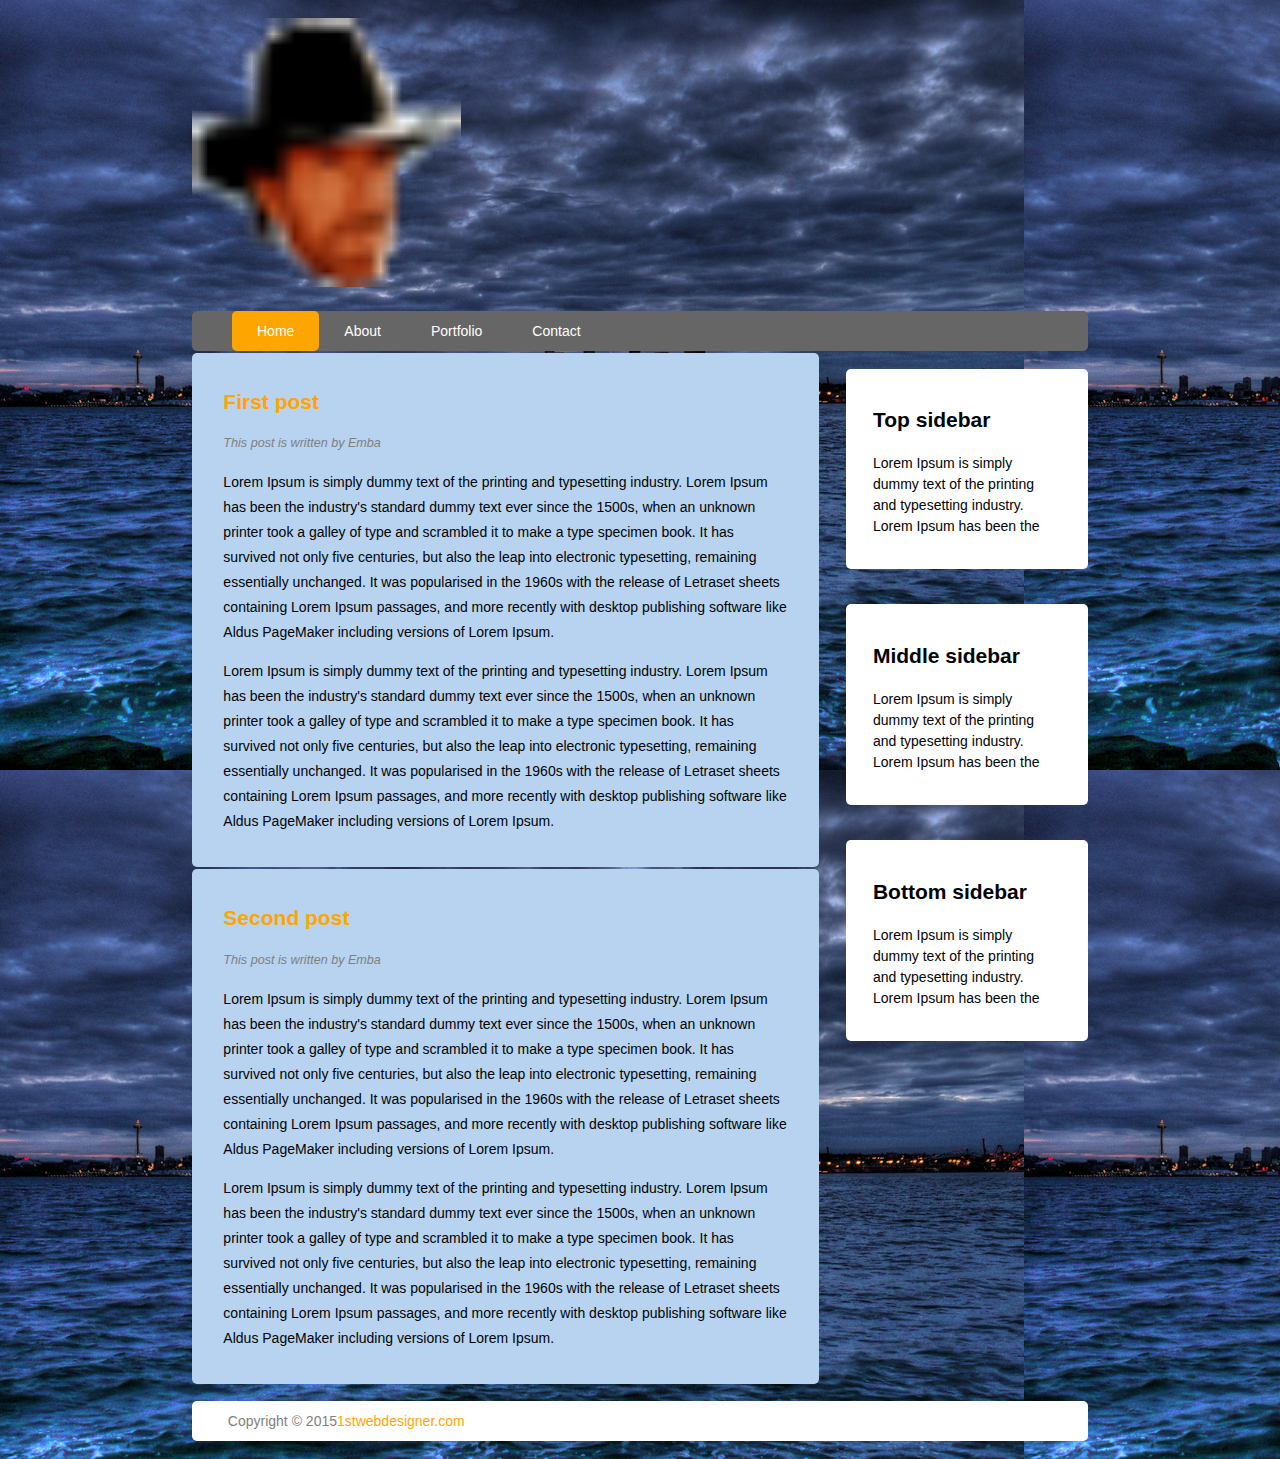
<file: 1swebdesigner/index.html>
<!DOCTYPE html>
<html lang="en">
  <head>
    <title>HTML5/CSS3 Responsive Theme</title>
    <meta charset="utf-8" />
    <link rel="stylesheet" href="style.css" type="text/css">
    <!--<meta name="viewport" content="width-device-width initial-scale=1.0">-->
  </head>
  <body class="body">
    <header class="mainHeader">
      <img src="img/logo.png">
      <nav>
        <ul>
          <li class="active">
            <a href="#">Home</a>
          </li>

          <li>
            <a href="#">About</a>
          </li>

          <li>
            <a href="#">Portfolio</a>
          </li>

          <li>
            <a href="#">Contact</a>
          </li>

        </ul>
      </nav>
    </header>

    <div class="mainContent">
        <div class="content">
          <article class="top-content">
            <header>
              <h2><a href="#" title="First post">First post</a> </h2>
            </header>
            <footer>
              <p class="post-info">This post is written by Emba</p>
            </footer>
            <content>
              <p>Lorem Ipsum is simply dummy text of the printing and typesetting industry. Lorem Ipsum has been the industry's standard dummy text ever since the 1500s, when an unknown printer took a galley of type and scrambled it to make a type specimen book. It has survived not only five centuries, but also the leap into electronic typesetting, remaining essentially unchanged. It was popularised in the 1960s with the release of Letraset sheets containing Lorem Ipsum passages, and more recently with desktop publishing software like Aldus PageMaker including versions of Lorem Ipsum.</p>
              <p>Lorem Ipsum is simply dummy text of the printing and typesetting industry. Lorem Ipsum has been the industry's standard dummy text ever since the 1500s, when an unknown printer took a galley of type and scrambled it to make a type specimen book. It has survived not only five centuries, but also the leap into electronic typesetting, remaining essentially unchanged. It was popularised in the 1960s with the release of Letraset sheets containing Lorem Ipsum passages, and more recently with desktop publishing software like Aldus PageMaker including versions of Lorem Ipsum.</p>
            </content>

          </article>


          <article class="bottom-content">
            <header>
              <h2><a href="#" title="Second post">Second post</a> </h2>
            </header>
            <footer>
              <p class="post-info">This post is written by Emba</p>
            </footer>
            <content>
              <p>Lorem Ipsum is simply dummy text of the printing and typesetting industry. Lorem Ipsum has been the industry's standard dummy text ever since the 1500s, when an unknown printer took a galley of type and scrambled it to make a type specimen book. It has survived not only five centuries, but also the leap into electronic typesetting, remaining essentially unchanged. It was popularised in the 1960s with the release of Letraset sheets containing Lorem Ipsum passages, and more recently with desktop publishing software like Aldus PageMaker including versions of Lorem Ipsum.</p>
              <p>Lorem Ipsum is simply dummy text of the printing and typesetting industry. Lorem Ipsum has been the industry's standard dummy text ever since the 1500s, when an unknown printer took a galley of type and scrambled it to make a type specimen book. It has survived not only five centuries, but also the leap into electronic typesetting, remaining essentially unchanged. It was popularised in the 1960s with the release of Letraset sheets containing Lorem Ipsum passages, and more recently with desktop publishing software like Aldus PageMaker including versions of Lorem Ipsum.</p>
            </content>

          </article>

        </div>
    </div>

    <aside class="top-sidebar">
      <article>
        <h2>Top sidebar</h2>
        <p>Lorem Ipsum is simply dummy text of the printing and typesetting industry. Lorem Ipsum has been the </p>
      </article>
    </aside>

    <aside class="middel-sidebar">
      <article>
        <h2>Middle sidebar</h2>
        <p>Lorem Ipsum is simply dummy text of the printing and typesetting industry. Lorem Ipsum has been the </p>
      </article>
    </aside>

    <aside class="bottom-sidebar">
      <article>
        <h2>Bottom sidebar</h2>
        <p>Lorem Ipsum is simply dummy text of the printing and typesetting industry. Lorem Ipsum has been the </p>
      </article>
    </aside>

    <footer class="mainFooter">
      <p>Copyright &copy; 2015<a href="#" title="1swebdesigner">1stwebdesigner.com</a> </p>
    </footer>

  </body>
</html>
</file>
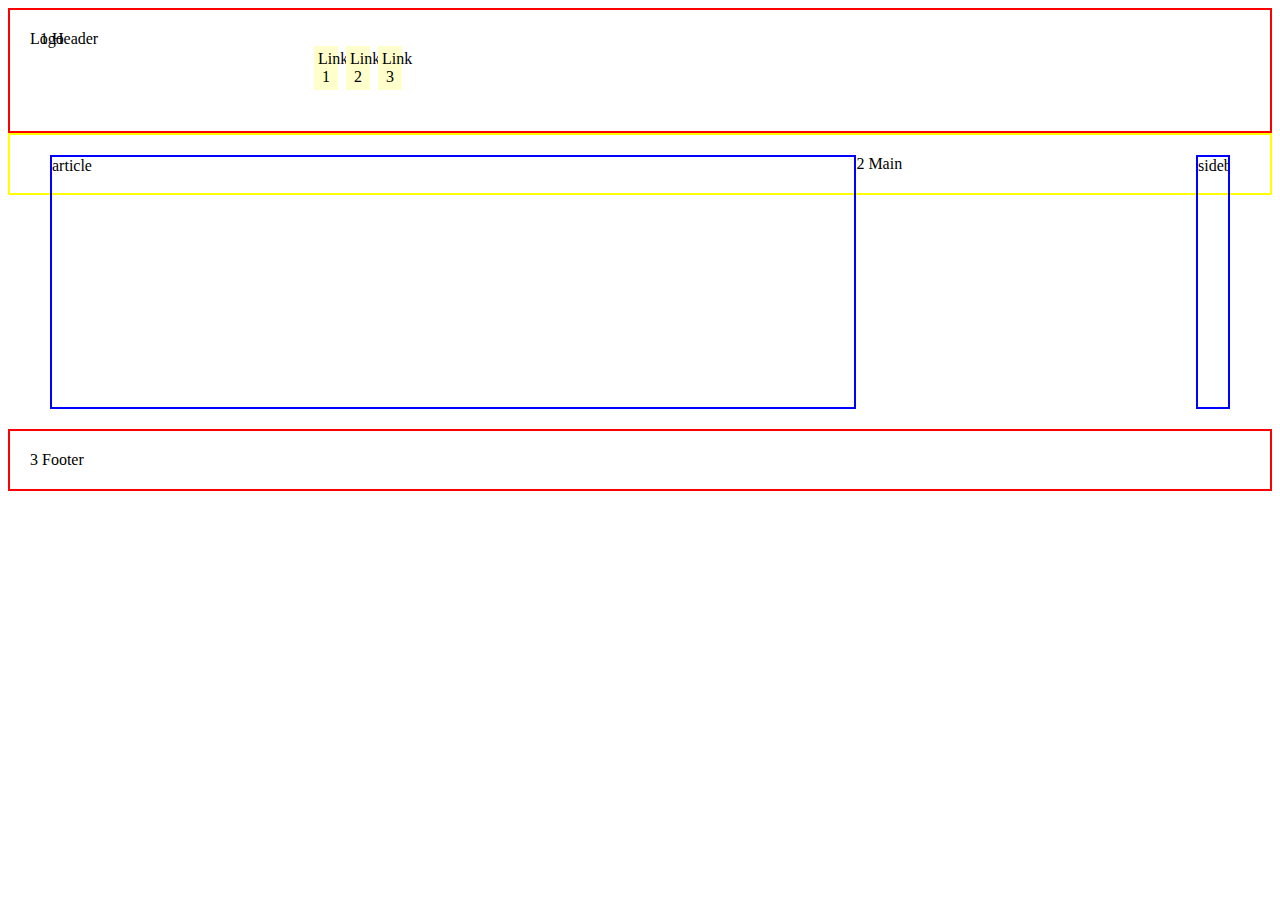
<file: 9lessons/index.html>
<!DOCTYPE html>
<!--[if lt IE 7]>
<html class="no-js lt-ie9 lt-ie8 lt-ie7">
<![endif]-->
<!--[if IE 7]>
<html class="no-js lt-ie9 lt-ie8">
<![endif]-->
<!--[if IE 8]>
<html class="no-js lt-ie9">
<![endif]-->
<!--[if gt IE 8]><!-->
<html class="no-js">
<!--<![endif]-->
<head>
<title>Responsive Design with CSS</title>
<meta name="viewport" content="width=device-width">
<link rel="stylesheet" href="style.css"> 
<script src="modernizr.min.js"></script>
</head>
<body>

<div id="header">
  1 Header
  <div id="logo">Logo</div>
  <div id="nav">
    <ul>
      <li>Link 1</li>
      <li>Link 2</li>
      <li>Link 3</li>
    </ul>
  </div>
</div>
<div id="main">
  2 Main
  <div id="article">article</div>
  <div id="sidebar">sidebar</div>
</div>
<div id="footer">
  3 Footer
</div>
<body>
</html>
</file>
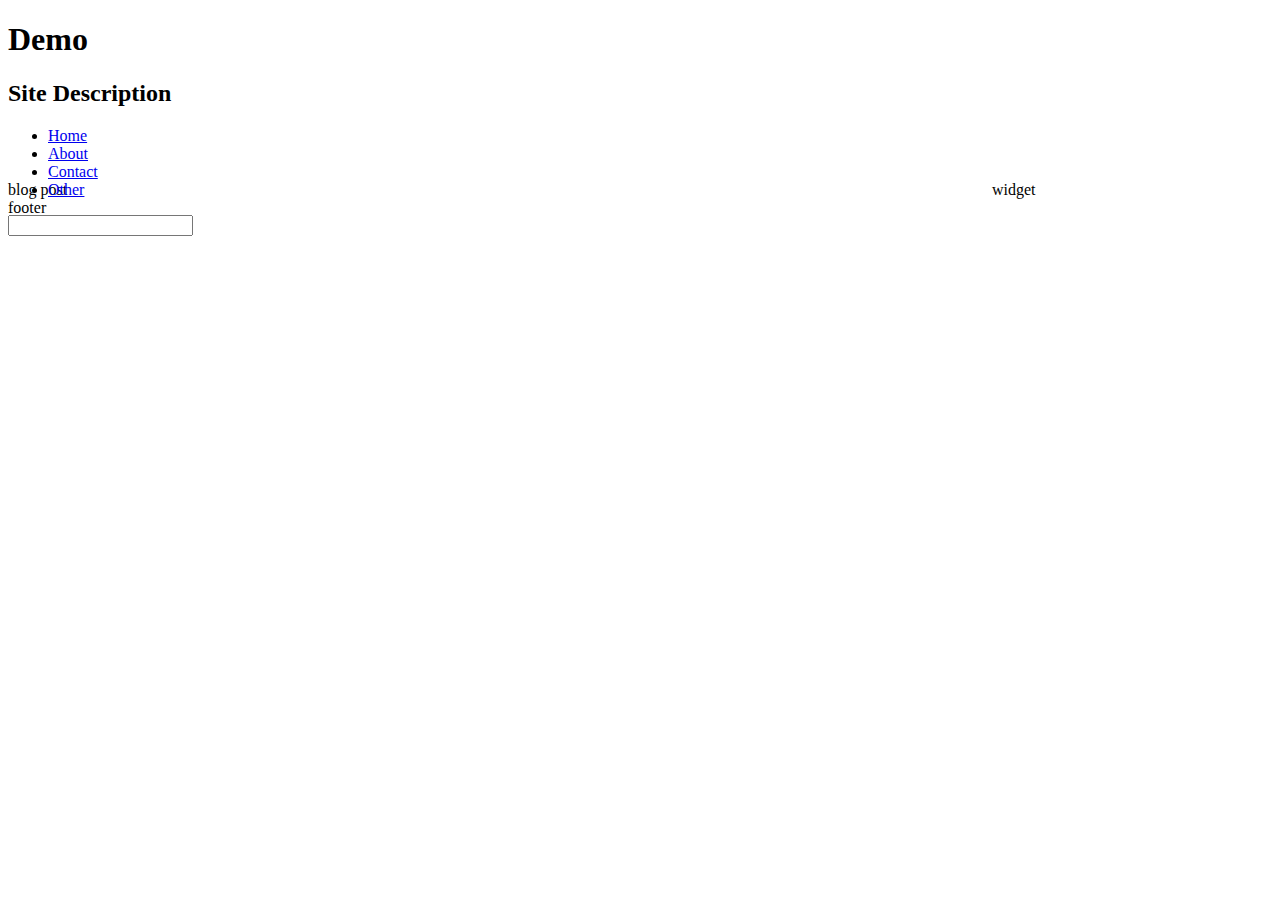
<file: webdesignerwall/index.html>
<!DOCTYPE html>
<!--[if lt IE 9]>
  <script src="http://html5shim.googlecode.com/svn/trunk/html5.js"></script>
<![endif]-->
<!--[if lt IE 9]>
  <script src="http://css3-mediaqueries-js.googlecode.com/svn/trunk/css3-mediaqueries.js"></script>
<![endif]-->
<head>
  <title>Test Responsive Design with CSS3 Media Queries</title>
  <link href="media-queries.css" rel="stylesheet" type="text/css">
</head>
<body>
<div id="pagewrap">
  <header id="header">
    <hgroup>
      <h1 id="site-logo">Demo</h1>
      <h2 id="site-description">Site Description</h2>
    </hgroup>
    <nav>
      <ul id="main-nav">
        <li><a href="#">Home</a></li>
        <li><a href="#">About</a></li>
        <li><a href="#">Contact</a></li>
        <li><a href="#">Other</a></li>
      </ul>
    </nav>
    <form id="searchform">
      <input type="search">
    </form>
  </header>
  <div id="content">
    <article class="post">
      blog post
    </article>
  </div>
  <aside id="sidebar">
    <section class="widget">
      widget
    </section>
  </aside>

  <footer id="footer">
    footer
  </footer>
</div>
</body>
</html>
</file>
<file: 1swebdesigner/style.css>
body
{
  background-image: url(img/bg.png);
  color: #000305;
  font-size: 87.5%; /* base font size is 14px*/
  font-family: Arial,'Lucida Sans Unicode';
  line-height: 1.5;
  text-align: left;
}

a{
  text-decoration: none;
}

a:link, a:visited
{
  color: orange;
}

a:hover, a:active
{
  background-color: orange;
  color: #ffffff;
}

.body
{
  margin: 0 auto;
  width: 70%;
  clear: both;
}

.mainHeader img
{
  width: 30%;
  height: auto;
  margin: 2% 0;
}

.mainHeader nav
{
  background-color: #666;
  height: 40px;
  border-radius: 5px;
  -moz-border-radius: 5px;
  -webkit-border-radius: 5px;

}

.mainHeader nav ul
{
  list-style: none;
  margin: 0 auto;
}

.mainHeader nav ul li
{
  float: left;
  display: inline;

}

.mainHeader nav a:link, .mainHeader nav a:visited
{
  color: #ffffff;
  display: inline-block;
  padding: 10px 25px;
  height: 20px;
}

.mainHeader nav a:hover, .mainHeader nav a:active,
.mainHeader nav .active a:link, .mainHeader nav .active a:visited
{
  background-color: orange;
  text-shadow: none;

}

.mainHeader nav ul li a
{
  border-radius: 5px;
  -moz-border-radius: 5px;
  -webkit-border-radius: 5px;
}

.mainContent
{

  line-height: 25px;
  border-radius: 5px;
  -moz-border-radius: 5px;
  -webkit-border-radius: 5px;

}

.content
{
  width: 70%;
  float: left;

}

.post-info
{
  font-style: italic;
  color: grey;
  font-size: 90%;
}

.top-content
{
  background-color: #B7D3EF;
  border-radius: 5px;
  -moz-border-radius: 5px;
  -webkit-border-radius: 5px;
  padding: 3% 5%;
  margin-top: 2px;
}

.bottom-content
{
  background-color: #B7D3EF;
  border-radius: 5px;
  -moz-border-radius: 5px;
  -webkit-border-radius: 5px;
  padding: 3% 5%;
  margin-top: 2px;
}

.top-sidebar
{
  margin: 2% 0 2% 3%;
  border-radius: 5px;
  -moz-border-radius: 5px;
  -webkit-border-radius: 5px;
  padding: 2% 3%;
  width: 21%;
  float: left;
  background-color: #ffffff;

}

.middel-sidebar
{
  border-radius: 5px;
  -moz-border-radius: 5px;
  -webkit-border-radius: 5px;
  padding: 2% 3%;
  margin: 2% 0 2% 3%;;
  width: 21%;
  float: left;
  background-color: #ffffff;

}

.bottom-sidebar
{
  border-radius: 5px;
  -moz-border-radius: 5px;
  -webkit-border-radius: 5px;
  padding: 2% 3%;
  margin: 2% 0 2% 3%;;
  width: 21%;
  float: left;
  background-color: #ffffff;
}

.mainFooter
{
  width: 100%;
  height: 40px;
  float: left;
  border-radius: 5px;
  -moz-border-radius: 5px;
  -webkit-border-radius: 5px;
  background-color: #ffffff;
  margin: 2% 0;
}
.mainFooter p
{
  width: 92%;
  margin: 10px auto;
  color: grey;
}

@media only screen and (min-width: 150px) and (max-width: 600px)
{
  .body
  {
    width: 90%;
    font-size: 95%;
  }

  .mainHeader img
  {
    width: 100%;
  }

  .mainHeader nav
  {
    height: 160px;
  }

  .mainHeader nav ul
  {
    padding-left: 0;
  }

  .mainHeader nav ul li
  {
    width: 100%;
    text-align: center;
  }

  .mainHeader nav a:link, .mainHeader nav a:visited
  {
    padding: 10px 25px;
    height: 20px;
    display: block;
  }

  .content
  {
    width: 100%;
    float: left;
    margin-top: 2%;
  }

  .post-info
  {
    display: none;
  }

  .top-content
  {
    background-color: #B7D3EF;
    padding: 3% 5%;
    margin: 3% 0;
  }

  .bottom-content
  {
    margin-top: 3%;
  }

  .top-sidebar, .middel-sidebar, .bottom-sidebar
  {
    width: 94%;
    margin: 2% 0 2% 0;
    padding: 2% 3%;
  }


}
</file>
<file: 9lessons/style.css>
<style>
*{margin:0px;padding:0px;}
#header{
  padding: 20px;
  overflow: auto;
  border: 2px red solid;
}
#main{
  padding: 10px;
  border: 2px yellow solid;
}
#footer {
  padding: 20px;
  clear: both;
  border: 2px red solid;
}
#article,#sidebar {
  min-height: 250px;margin-bottom: 20px;overflow: auto;
  border: 2px blue solid;
}
ul {
  list-style: none;
  width: 100%;
}

li {
  padding:  4px;
  margin-bottom: 5px;
  background-color: #ffffcc;
  text-align: center;
  color: #000000;
}

@media only screen and (min-width: 480px) {
  ul {
    float: left;
  }
  li {
    float: left;
    width: 16px;
    padding:  4px;
    margin-right: 8px;
  }
}

@media only screen and (min-width: 768px) {
  #article {
    float: left;
    width: 68%;
  }
  #sidebar {
    float: right;
    width: 30px;
  }
  #logo {
    float: left;
    width: 10px;
  }
  #nav {
    float: right;
    width: 80%;
  }

}

@media only screen and (min-width: 1140px) {
  #main {
    padding: 20px 40px 20px 40px;
  }
}


</style>
</file>
<file: webdesignerwall/media-queries.css>
article, aside, details, figcaption, figure, footer, header, hgroup, menu, nav, section 
{ 
  display: block;
}

#pagewrapper 
{
  width: 980px;
  margin: 0 auto;
}
#header
{
  height: 160px;
}
#content
{
  width: 600px;
  float: left;
}
#sidebar
{
  width: 280px;
  float: right;
}
#footer
{
  clear: both;
}


@media screen and (max-width: 980px){
  #pagewrap {
    width: 95%;
    margin: auto;
    border: 2px red solid;
  }
  #content {
    width: 60%;
    padding: 3% 4%;
    border: 2px blue solid;
  }
  #sidebar {
    width: 30%;
    border: 2px black solid;
  }
  #sidebar .widget {
    padding: 8% 7%;
    margin-bottom: 10px;
    border: 2px green solid;
  }
}

@media screen and (max-width: 650px){
  #header {
    height: auto;
  }
  #searchform {
    position: absolute;
    top: 5px;
    right: 0;
  }
  #main-nav {
    position: static;
  }
  #site-logo {
    margin: 15px 100px 5px 0;
    position: static;
  }
  #site-description {
    margin: 0 0 15px;
    position: static;
  }
  #content {
    width: auto;
    float: none;
    margin: 20px 0;
  }
  #sidebar {
    width: 100%;
    float: none;
    margin: 0;
  }
}

@media screen and (max-width: 480px) {
  html {
    -webkit-text-size-adjust: none;
  }
  #main-nav a {
    font-size: 90%;
    padding: 10px 8px;
  }
}
</file>
